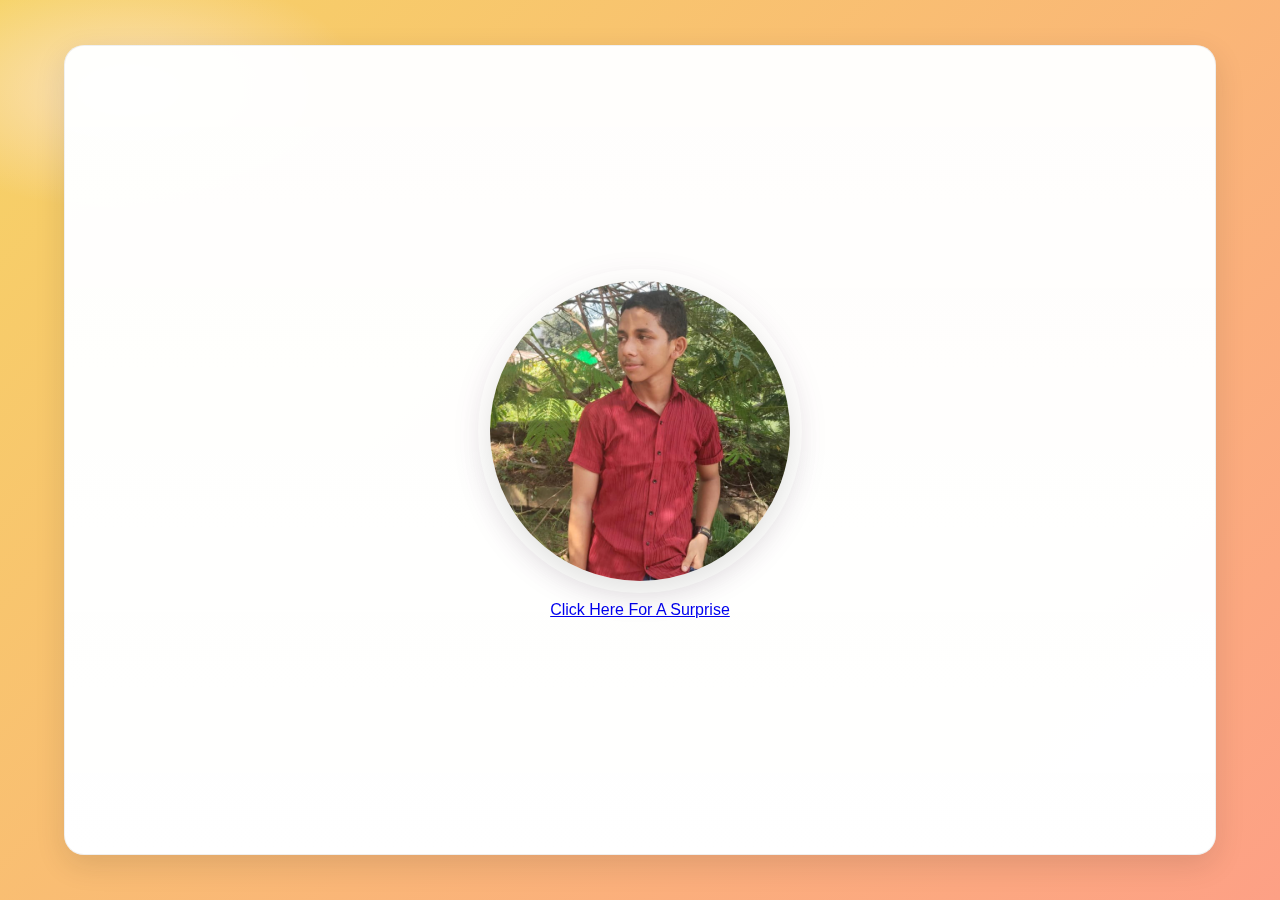
<file: index.html>
<!DOCTYPE html>
<html lang="en">
    <link rel="stylesheet" href="style.css">
<head>
    <meta charset="UTF-8">
    <meta name="viewport" content="width=device-width, initial-scale=1.0">
    <title>Happy Birthday</title>
</head>
<body>
    <div class="center">
        <div class="frontpage">
            <div class="img"><img src="Frontpage img.jpg" alt=""></div>
            
            <div class="btn"> <a href="page2.html">Click Here For A Surprise</a> </div>

            <!-- simple surprise container -->
            <div class="surprise-area" aria-hidden="true"></div>
        </div>
        
    </div>

    
</body>
</html>
</file>
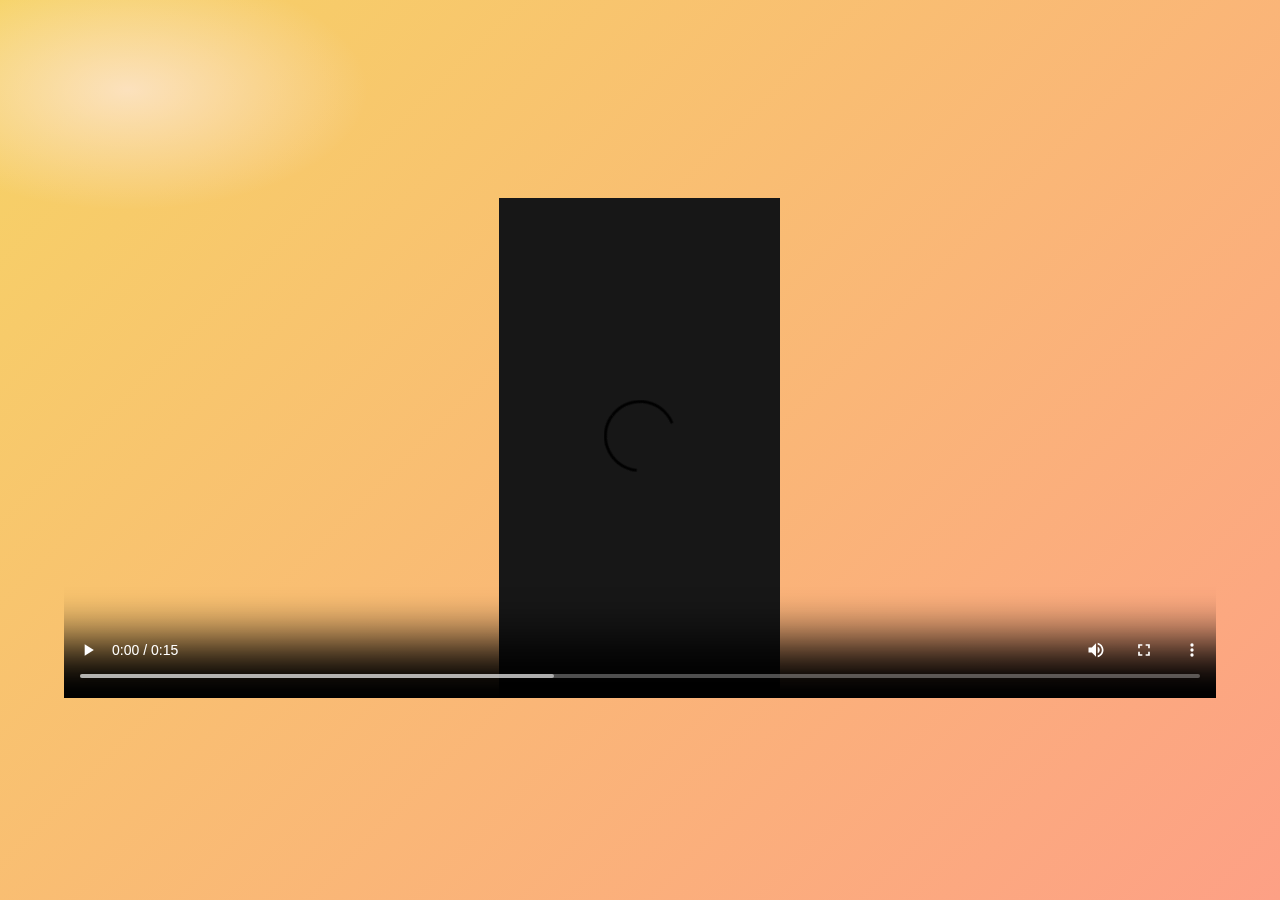
<file: page2.html>
<!DOCTYPE html>
<html lang="en">
<head>
    <meta charset="UTF-8">
    <meta name="viewport" content="width=device-width, initial-scale=1.0">
    <title>Happy Birthday</title>
    <link rel="stylesheet" href="style2.css">
</head>
<body>
    <div class="video">
        <video src="../Video.mp4" type="video/mp4" controls loop></video>
    </div>
    
</body>
</html>
</file>
<file: style.css>
*{
    margin: 0;
    padding: 0;
    box-sizing: border-box;
    font-family: 'Segoe UI', Tahoma, Geneva, Verdana, sans-serif;
}

:root{
    --bg-a: #f6d365;
    --bg-b: #fda085;
    --card-bg: #ffffff;
    --accent: #ff6fa3;
    --muted: #6b6b6b;
    --glass: rgba(255,255,255,0.6);
    --shadow: 0 10px 30px rgba(23,23,23,0.12);
}

/* body background: soft warm gradient */
body{
    background: radial-gradient(1200px 600px at 10% 10%, rgba(255,238,245,0.6), transparent 20%),
                linear-gradient(135deg, var(--bg-a), var(--bg-b));
    min-height: 100vh;
    color: #222;
    -webkit-font-smoothing: antialiased;
    -moz-osx-font-smoothing: grayscale;
}

.center{

    display: flex;
    justify-content: center;
    align-items: center;
    height:100vh;
    width: 100vw;
    
}

.frontpage {

    height: 90vh;
    width: 90vw;
    border: 2px solid black;
    border-radius: 20px;
    background: linear-gradient(180deg, rgba(255,255,255,0.98), var(--card-bg));
    border: 1px solid rgba(0,0,0,0.06);
    box-shadow: var(--shadow);
    padding: 32px;
    transform: translateZ(0); /* enable GPU */
    transition: transform 260ms ease, box-shadow 260ms ease;
    display: flex;
    flex-direction: column;
    justify-content: center;
    align-items: center;
    gap: 20px;
    overflow: hidden;
    
}
.img{
    height: 300px;
    width: 300px;
    position: relative;
    display: grid;
    place-items: center;
}

/* decorative ring using outline and soft background */
.img::before{
    content: "";
    position: absolute;
    inset: -12px;
    border-radius: 50%;
    background: linear-gradient(135deg, rgba(255,255,255,0.08), rgba(255,255,255,0.02));
    box-shadow: 0 6px 30px rgba(120,60,120,0.08);
    z-index: 0;
    pointer-events: none;
    transition: transform 300ms ease;
}

/* image itself */
.img img{
    width: 100%;
    height: 100%;
    object-fit: cover;
    border-radius: 50%;
    box-shadow: 0 10px 30px rgba(0,0,0,0.12);
    position: relative;
    z-index: 1;
    transform-origin: center;
    animation: gentle-pulse 6s ease-in-out infinite;
}

/* small pulsing animation that's subtle */
@keyframes gentle-pulse{
    0% { transform: scale(1); }
    50% { transform: scale(1.007); }
    100% { transform: scale(1); }
}

/* button: colorful pill button with hover/active states */
.btn button{
    padding: 12px 22px;
    border-radius: 999px;
    border: none;
    background: linear-gradient(90deg, #ff9ab3 0%, #ff66a3 50%, #ff7ab6 100%);
    color: white;
    font-weight: 600;
    letter-spacing: 0.2px;
    cursor: pointer;
    box-shadow: 0 8px 22px rgba(255,80,140,0.14);
    transition: transform 180ms ease, box-shadow 180ms ease, opacity 180ms ease;
    outline: none;
}
.btn button:hover{
    transform: translateY(-3px);
    box-shadow: 0 16px 40px rgba(255,80,140,0.16);
}
.btn button:active{
    transform: translateY(0);
    box-shadow: 0 6px 18px rgba(0,0,0,0.08);
}
.btn button:focus{
    box-shadow: 0 0 0 6px rgba(255,120,170,0.14);
}

/* simple surprise area */
.surprise-area{
    position: absolute;
    inset: 0;
    pointer-events: none;
    z-index: 50;
    display: grid;
    place-items: center;
}

/* surprise message: centered, brief pop */
.surprise-msg{
    background: rgba(255,255,255,0.96);
    padding: 10px 18px;
    border-radius: 10px;
    font-weight: 700;
    color: #222;
    box-shadow: 0 10px 30px rgba(0,0,0,0.12);
    transform: scale(0.9);
    opacity: 0;
    animation: msg-pop 260ms cubic-bezier(.2,.9,.2,1) forwards;
    pointer-events: none;
}

.surprise-msg.hide{
    animation: msg-hide 200ms ease forwards;
}

@keyframes msg-pop{
    to { transform: scale(1); opacity: 1; }
}
@keyframes msg-hide{
    to { transform: scale(0.95); opacity: 0; }
}

/* small button pop class triggered by script */
.btn button.pop{
    animation: btn-pop 260ms cubic-bezier(.2,.9,.2,1);
}
@keyframes btn-pop{
    0%   { transform: translateY(0) scale(1); }
    50%  { transform: translateY(-6px) scale(1.04); }
    100% { transform: translateY(0) scale(1); }
}

/* responsive: scale down image on small screens while keeping layout */
@media (max-width: 520px){
    .frontpage{
        width: 95vw;
        height: auto;
        padding: 20px;
        gap: 14px;
    }
    .img{
        width: 220px;
        height: 220px;
    }
}
</file>
<file: style2.css>
*{
    margin: 0;
    padding: 0;
    box-sizing: border-box;
    font-family: 'Segoe UI', Tahoma, Geneva, Verdana, sans-serif;
}

:root{
    --bg-a: #f6d365;
    --bg-b: #fda085;
}



body{
    background: radial-gradient(1200px 600px at 10% 10%, rgba(255,238,245,0.6), transparent 20%),
                linear-gradient(135deg, var(--bg-a), var(--bg-b));
    min-height: 100vh;
    color: #222;
    -webkit-font-smoothing: antialiased;
    -moz-osx-font-smoothing: grayscale;
    display: flex;
    align-items: center;
    justify-content: center;

}

.video video{
    height: 500px;
    width: 90vw;
}
</file>
